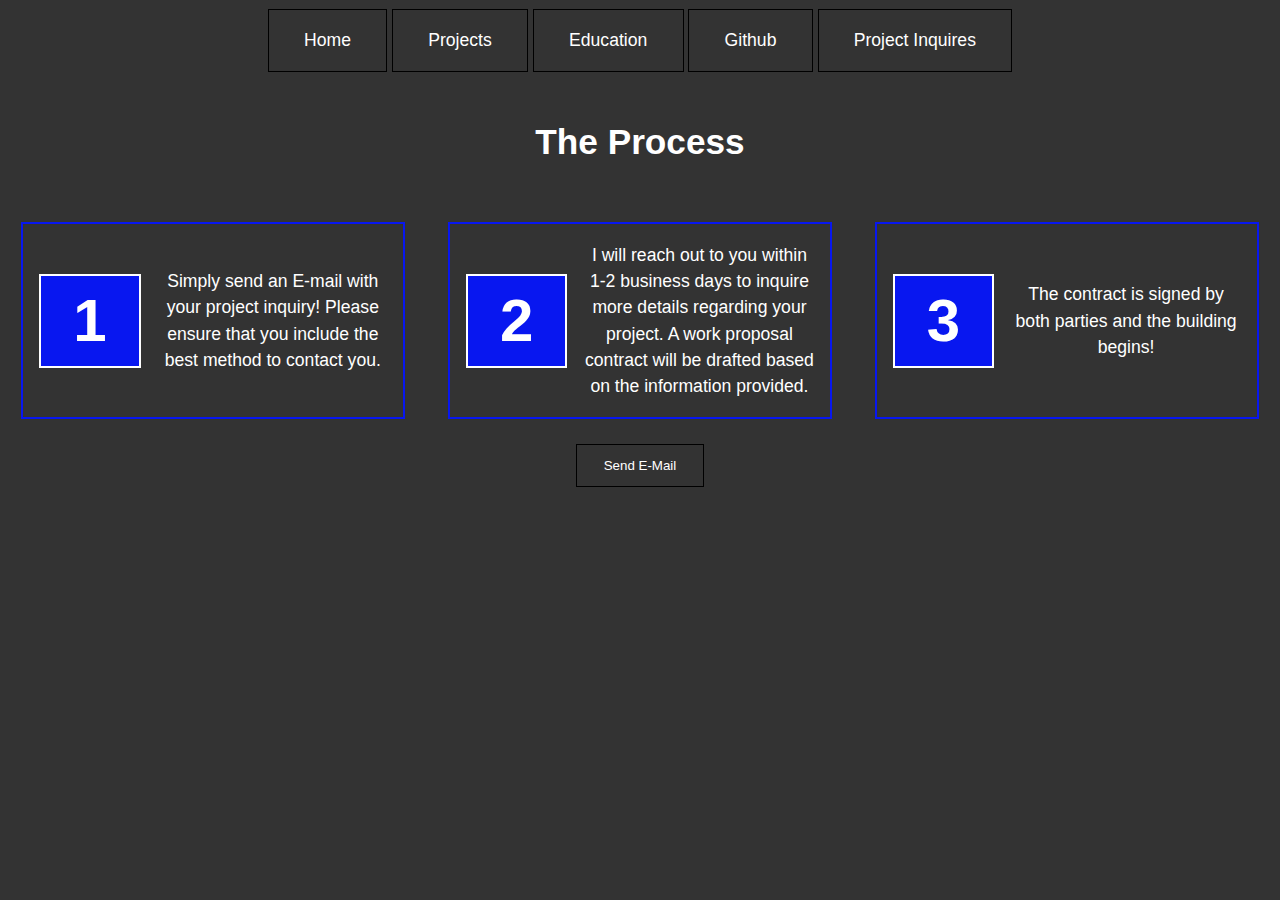
<file: connect.html>
<!DOCTYPE html>
<html lang="en">
<head>
  <meta charset="UTF-8">
  <meta http-equiv="X-UA-Compatible" content="IE=edge">
  <meta name="viewport" content="width=device-width, initial-scale=1.0">
  <link rel="stylesheet" href="styles.css">
<!-- Bootstrap CSS -->
     <link href="https://cdn.jsdelivr.net/npm/bootstrap@5.1.1/dist/css/bootstrap.min.css" rel="stylesheet" integrity="sha384-F3w7mX95PdgyTmZZMECAngseQB83DfGTowi0iMjiWaeVhAn4FJkqJByhZMI3AhiU"   crossorigin="anonymous">
     <link rel="stylesheet" href="styles.css">
<!--  Bootstrap Bundle with Popper -->
     <script src="https://cdn.jsdelivr.net/npm/bootstrap@5.1.1/dist/js/bootstrap.bundle.min.js" integrity="sha384-/bQdsTh/da6pkI1MST/rWKFNjaCP5gBSY4sEBT38Q/9RBh9AH40zEOg7Hlq2THRZ" crossorigin="anonymous"></script>
<!--Navigation Bar-->
          <div>
            <a href="index.html"  class="btn btn-outline-warning"> Home</a>
             <a href="projects.html"  class="btn btn-outline-warning"> Projects</a>
             <a href="education.html"  class="btn btn-outline-warning"> Education</a>
             <a href="https://github.com/Alex-is-Gonzalez"  class="btn btn-outline-warning"> Github</a>
             <a href="connect.html"  class="btn btn-outline-warning">Project Inquires</a>
         </div>
</head>         
<body>
    <h1>The Process </h1>
<Section id="connectContainer" class="grid">
    
       <div  class="connectDiv" >
        <h2 class="connectNumbers">1 </h2>
        <p> Simply send an E-mail with your project inquiry! Please ensure that you include the best method to contact you. </p>
       </div> 
       <div class="connectDiv" >
        <h2 class="connectNumbers">2 </h2>
        <p> I will reach out to you within 1-2 business days to inquire more details regarding your project. A work proposal contract will be drafted based on the information provided. </p>
       </div>
       <div class="connectDiv" >
        <h2 class="connectNumbers">3 </h2>
        <p>The contract is signed by both parties and the building begins! </p>
       </div>
   
</Section> 

    <a href="mailto:alexis.gonzalez.390@gmail.com" style="color:white; text-decoration: none;"> <button  class="btn btn-outline-warning">Send E-Mail</button>
    </a>


</body>


</html>
</file>
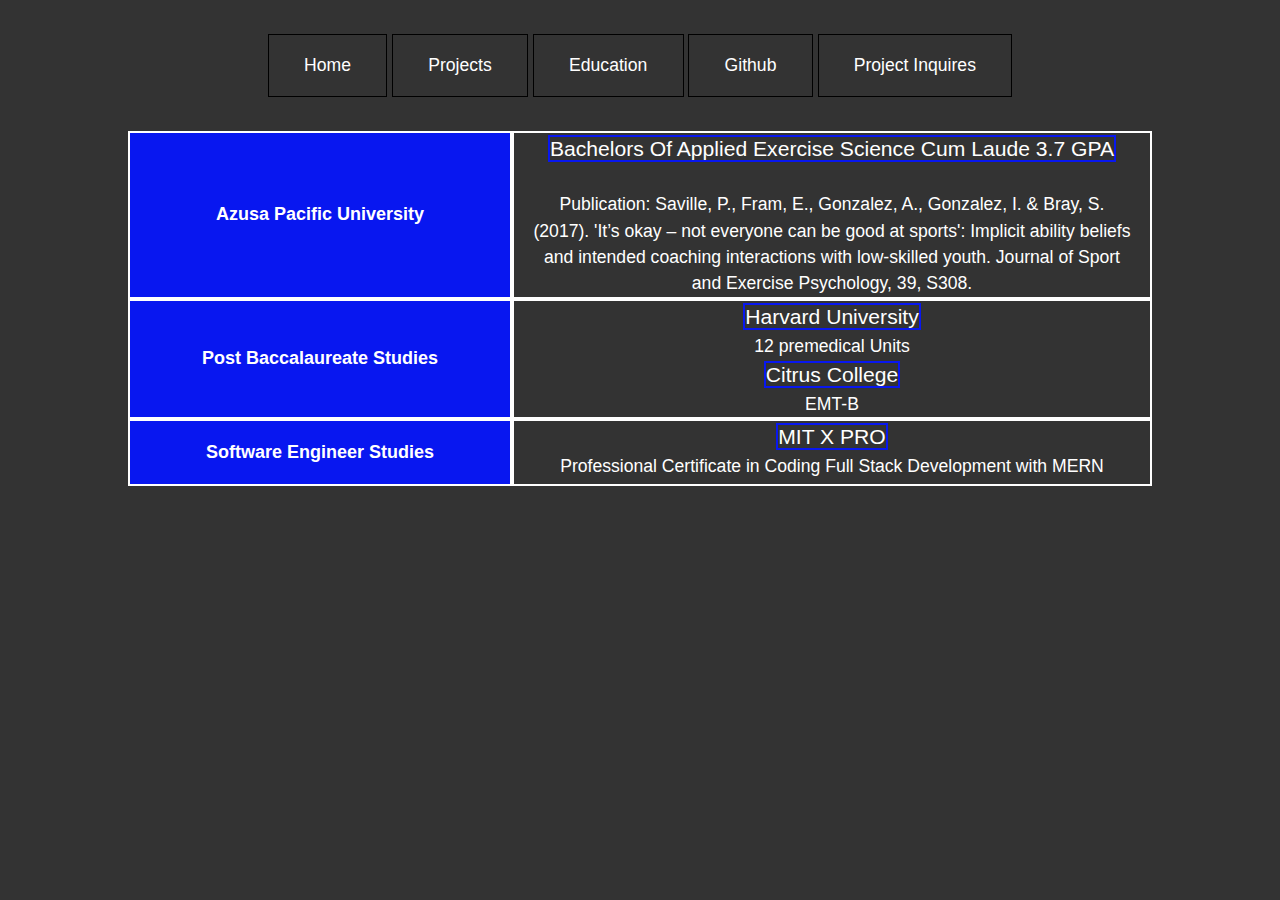
<file: education.html>
<!doctype html>
<html lang="en">
  <head>
    <!-- Required meta tags -->
    <meta charset="utf-8">
    <meta name="viewport" content="width=device-width, initial-scale=1">

  <!-- Bootstrap CSS -->
  <link href="https://cdn.jsdelivr.net/npm/bootstrap@5.1.1/dist/css/bootstrap.min.css" rel="stylesheet" integrity="sha384-F3w7mX95PdgyTmZZMECAngseQB83DfGTowi0iMjiWaeVhAn4FJkqJByhZMI3AhiU" crossorigin="anonymous">
  <!-- Option 1: Bootstrap Bundle with Popper -->
   <script src="https://cdn.jsdelivr.net/npm/bootstrap@5.1.1/dist/js/bootstrap.bundle.min.js" integrity="sha384-/bQdsTh/da6pkI1MST/rWKFNjaCP5gBSY4sEBT38Q/9RBh9AH40zEOg7Hlq2THRZ" crossorigin="anonymous"></script>
   <link rel="stylesheet" href="styles.css">
   <link rel="stylesheet" href="/styles.css">
  
     <div style="padding: 25px;">
       <a href="index.html"  class="btn btn-outline-warning"> Home</a>
       <a href="projects.html"  class="btn btn-outline-warning"> Projects</a>
       <a href="education.html"  class="btn btn-outline-warning"> Education</a>
       <a href="https://github.com/Alex-is-Gonzalez"  class="btn btn-outline-warning"> Github</a>
       <a href="connect.html"  class="btn btn-outline-warning">Project Inquires</a>
     </div>
   </head> 
 
   <body>

  <section id="edSection" class="grid"> 



    <div  class="edDiv" >
    <h1 class="schoolNames">Azusa Pacific University</h1>
    <p class="schoolNameP">
        <span>Bachelors Of Applied Exercise Science 
             Cum Laude 3.7 GPA  </span> 
             <br>
             <br>
             Publication: Saville, P., Fram, E., Gonzalez, A., Gonzalez, I. & Bray, S. (2017). 'It’s okay – not everyone can be good at sports': Implicit  ability beliefs and intended coaching interactions with low-skilled youth. Journal of Sport and Exercise Psychology, 39,  S308. </p>
    </div>

    <div  class="edDiv" >
      <h1 class="schoolNames">Post Baccalaureate Studies</h1>
      <p class="schoolNameP">
        <span> Harvard University </span> 
        <br> 12 premedical Units
        <br>
        <span>Citrus College </span>
         
       <br> EMT-B </p>
    </div>

    <div  class="edDiv" >
      <h1 class="schoolNames">Software Engineer Studies</h1>
      <p class="schoolNameP">
        <span>MIT X PRO </span>
        
        <br> Professional Certificate in Coding
        Full Stack Development with MERN </p>
    </div>



  </section>
   
  </body>
</html>
</file>
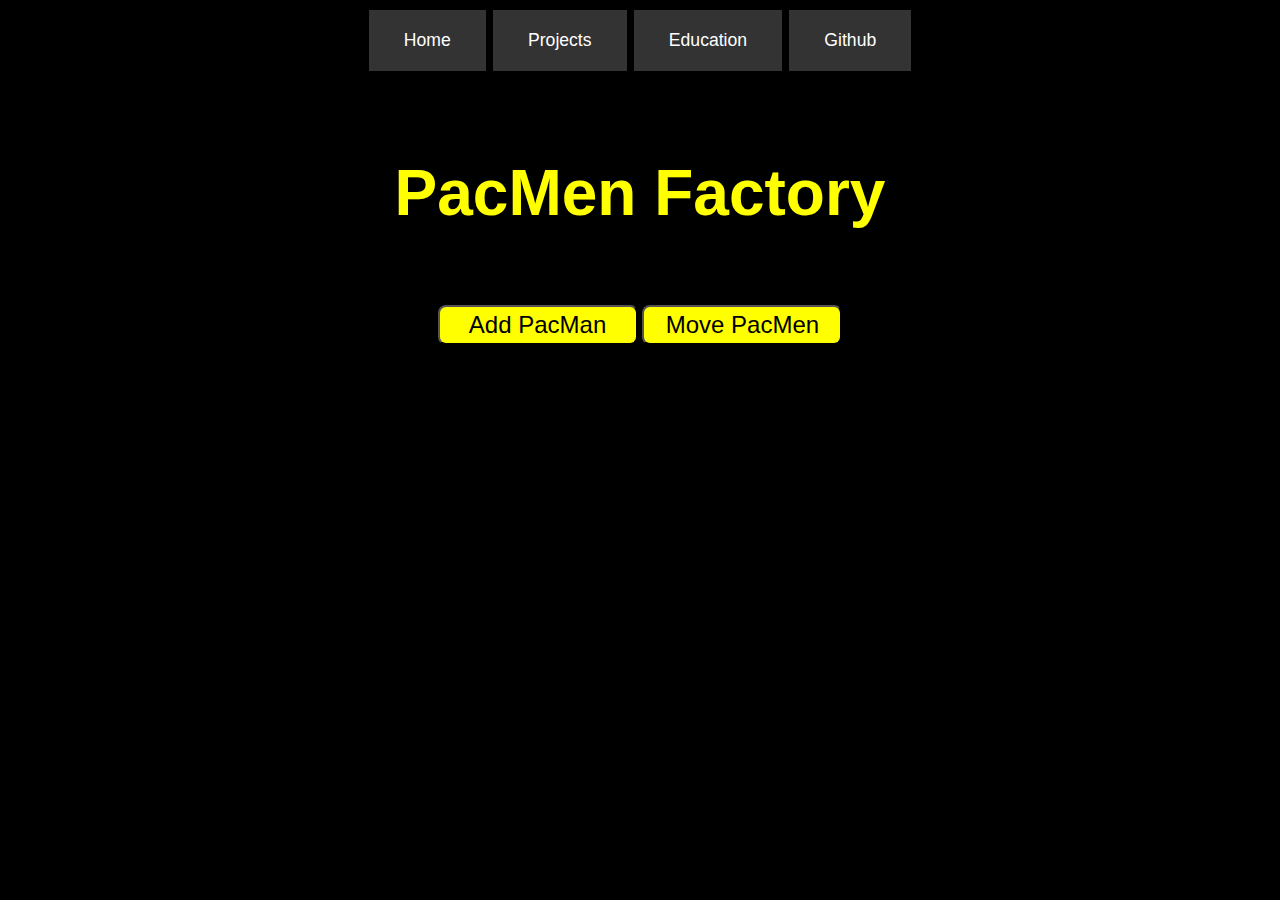
<file: PacManGH/starter.html>
<html>
<link href="https://cdn.jsdelivr.net/npm/bootstrap@5.1.1/dist/css/bootstrap.min.css" rel="stylesheet" integrity="sha384-F3w7mX95PdgyTmZZMECAngseQB83DfGTowi0iMjiWaeVhAn4FJkqJByhZMI3AhiU"   crossorigin="anonymous">

    

<div>
    <link rel="stylesheet" href="/styles.css">
     <a href="/index.html"  class="btn btn-outline-warning"> Home</a>
     <a href="/projects.html"  class="btn btn-outline-warning"> Projects</a>
     <a href="/education.html"  class="btn btn-outline-warning"> Education</a>
     <a href="https://github.com/Alex-is-Gonzalez"  class="btn btn-outline-warning"> Github</a>
 </div>
<head>
    <title>Pacmen</title>
    <!-- DO NOT CHANGE THIS LINE OF CODE -->
    <script src="./pacmen.js"></script>
</head>

<body><link rel="stylesheet" href="/PacManGH/styles.css">
    <h1> PacMen Factory </h1>
    <div id='game'>
        <button onclick='makeOne()' >Add PacMan</button> 
        <!-- width='200' height='30' -->
        <button onclick='update()' >Move PacMen</button>
        <!-- ' width='200' height='30' -->
    </div>
</body>

</html>
</file>
<file: styles.css>
/* Box Model Hack */
* {
    box-sizing: border-box;
}

/* Clear fix hack */
.clearfix:after {
    content: ".";
    display: block;
    clear: both;
    visibility: hidden;
    line-height: 0;
    height: 0;
}

.clear {
   clear: both;
}
/*core styles*/
body {
    margin: 0;
    font-family: Arial, Helvetica, sans-serif;
    background-color: #333;
    color:white;
    font-size: 1.1em;
    line-height: 1.5;
    text-align: center;
}
/* img {
    display: box;
    width: 100%;
    height: auto;
} */

h1, h2, h3 {
    margin: 0;
    padding: 1em 0;
}

p {
    margin:0;
    padding: 1em 0;
}
.btn {
    display: inline-block;
    background-color: #333;
    color: white;
    text-decoration: none;
    padding: 1em 2em;
    border: 1px solid black;
    margin: .5em 0;
}

.btn:hover {
    background-color: white;
    color: #333;

}

.contact {
    height: 25px;
    width: 25px;
  }

/*Header showcase*/

#showcase {
    min-width: 300px;
    color: #fff;
    text-align: center;
   
}
#showcase .alex {
    width: auto;
    height: 25em;
    border-radius: 45%;
    display: box;
    
  }

#showcase h1 {
    padding-top: 1em;
    padding-bottom: 1em;
    text-align: center;
}

#showcase p  {
    text-decoration: none;
}
#showcase .content-wrap {
    padding: 0 1.5em;
    
   
}

/* Section A Video*/
#section-a {
    background:black;
    color: white;
    padding: 1em;
    display: flex;  
    flex-flow: column wrap;  
    
}
#logoLanguages {
    flex-direction: row;
    padding: .5em;
}
#logoLanguages img{
    height:3rem;
    width: 3rem;
}
#main {
    justify-content: center;
}

#section-a .content-wrap {
    padding: 0 1.5em;
    display: flex;
    flex-direction: row;
    flex-wrap: wrap;
    justify-content: space-around;
    
    
}

/*Section B Cards*/


#section-b  {
    background: #0f44f1;
    padding: 2em 1em 1em;
    display:flex;
    flex-wrap: wrap;
    
}
.card {
    
    padding: 10px;
    display:flex;
    flex-wrap: wrap;
    justify-content: center;
  
}

#section-b ul {
    list-style: none;
    margin: 0;
    padding: 0;
    display:flex;
    flex-wrap: wrap;
    justify-content: center;
    
}
#section-b img {
    display: block;
    margin-left: auto;
    margin-right: auto;
    width: 15em;
    height: 10em;
}
#section-b li {
    margin-bottom: 1em;
    background: #fff;
    color: #333;
    min-width: 100%;
    justify-content: center;    
}
.card-content {
    padding:1.5em;
    
    
}
.card {
    border: #fff;
}


/*section C*/

#section-c {
    background: #fff;
    color: #333;
    padding: 2em;
}
/*Section D*/

#section-d .box {
    padding: 2em;
    color: #fff;
}

#section-d .box:first-child {
    background: black;
    
}
#main-footer {
    padding: 2em;
    background: black;
    color: white;
    text-align: center;
    width: 100%;
}
#main-footer a {
    color:#0817f0;
    text-decoration: none;
}
/*Section connect*/ 
#connectContainer {
    display: flex;
    flex-flow: column wrap;
    justify-content:left;
    justify-content: space-around; 
    min-width: 100%;
}
.connectDiv {
    display: flex;
    justify-content: center;
    align-items: center;
    padding: 0em 4rem;
    margin: 1em 0em;
    min-width: 90%;
}

.connectDiv p {
    padding-left: 1em;
    min-width: 100%;
}
 .connectNumbers {
    font-size: 90px;
    background-color: #0817f0;
    border: white 2px solid;  
    
}
#main-foot {
    padding: 2em;
    background: black;
    color: white;
    text-align: center;
    width: 100%;
    display: flex;
    justify-content: flex-end;
}
#main-foot a {
    color:#0817f0;
    text-decoration: none;
}
/* education page */

#edSection {
    display: flex;
    flex-flow: column;
    justify-content:center;
    align-items: center; 
   
    
}
.edDiv {
    display: flex;
    justify-content: center;
    max-width: 100%;
    min-width: 100%;

 
}
.schoolNames{
    display: flex;
    align-items: center;
    justify-content: center; 
    background-color: #0817f0;
    border: white 2px solid;
    min-width: 30%; 
    max-width: 30%;
    font-size: large;
}
.schoolNameP {
    align-items: center;
    justify-content: center;
    padding:0em 1em;
    min-width: 50%;
    max-width: 50%;
    border: white solid 2px;
}
.schoolNameP span {
    border: solid 2px #0817f0;
    font-size: larger;
}


@media(min-width: 995px) {
  .grid {
      display: grid;
      grid-template-columns: 1fr repeat(2, minmax(auto, 25em))
      1fr;
  }
  
  .grid-e {
    display:flex;
    
}

#section-a {
    display: flex;  
    flex-flow: row nowrap;  
    
}
.content-wrap,
 #section-b ul {
     grid-column: 2/4;
     
 } 
 .box, #main-footer div {
     grid-column: span 2;
 }
 #section-b.grid {
    display:flex;
    justify-content: left; 
    flex-flow: row wrap;
}
 
 #cardList {
    display:flex;
    flex-flow: row wrap;
    justify-content: space-around;  
    min-width: 100%;
   
}
#section-b ul{
    display: flex;
    flex-flow: row wrap;
    justify-content: space-around;
}
#section-b li {
    display:flex;
    flex-flow: row wrap;
    justify-content: space-around;  
    min-width: 33%;
    max-width: 33%;
   
}


#connectContainer{
    display: flex;
    flex-direction: row;
    flex-wrap: wrap;
    justify-content:left;
    justify-content: space-around; 
    max-width: 30%;
}
.connectDiv {
    display: flex;
    justify-content: left;
    align-items: center;
    border: #0817f0 solid 2px;
    padding: 0em 1rem;
    min-width: 10%;
    max-width: 30%; 
}
.connectDiv p {
    min-width: 50%;
}
 .connectNumbers {
    font-size: 60px;
    background-color: #0817f0;
    padding: 0rem 2rem ;
    
}

 
}
</file>
<file: PacManGH/styles.css>
h1 {
    color: yellow;
    
    font: Helvetica;
    text-align: center;
    font-size: 64px;

}
#game button {
    background-color: yellow;
    height: 40px;
    width: 200px;
    font: Helvetica;
    text-align: center;
    font-size: 24px;
    border-radius: 8px;
}

body {
    background-color: rgb(0, 0, 0);
}
</file>
